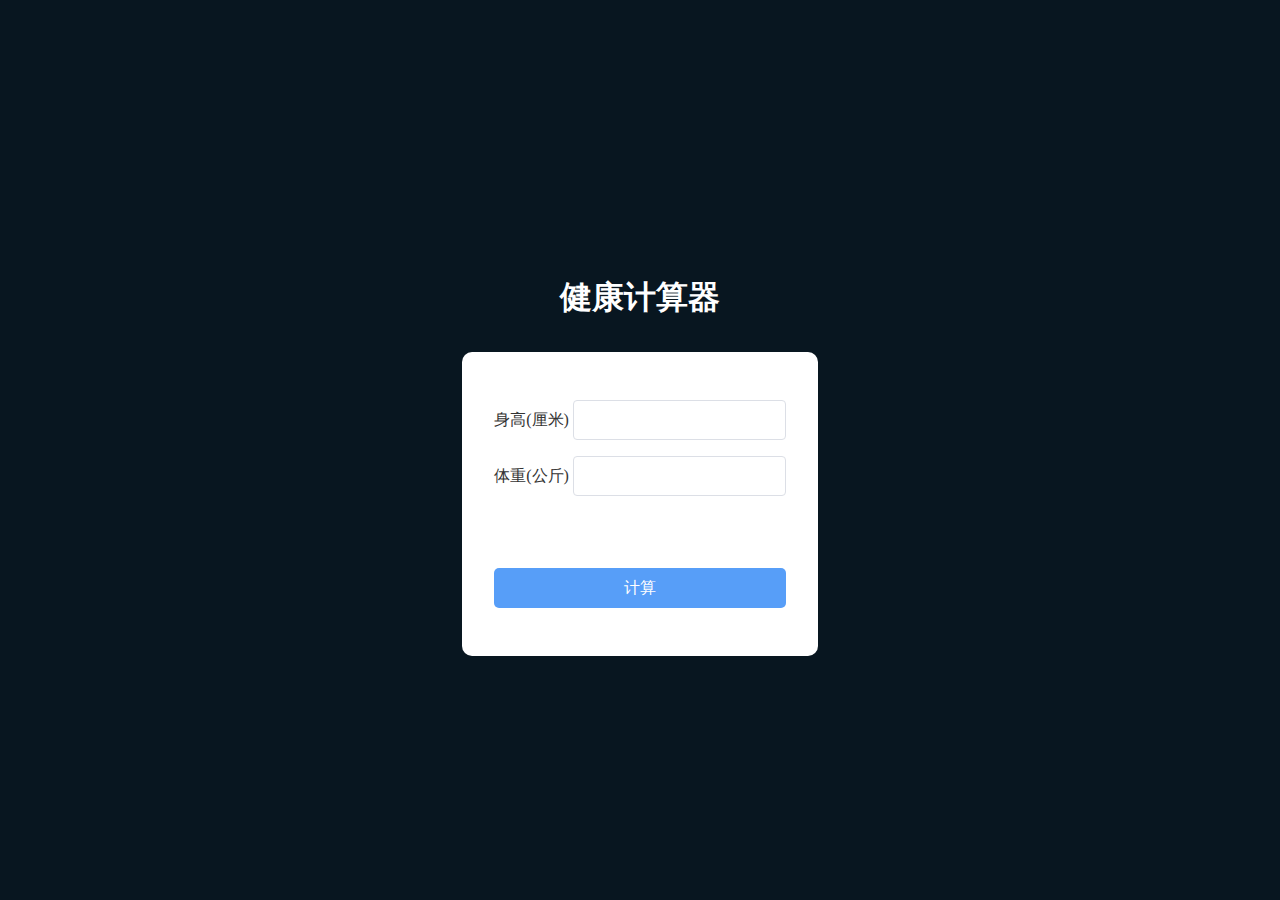
<file: bmi/index.html>
<!DOCTYPE html>
<html lang="en">
  <head>
    <meta charset="UTF-8" />
    <meta http-equiv="X-UA-Compatible" content="IE=edge" />
    <meta name="viewport" content="width=device-width, initial-scale=1.0" />
    <title>健康计算器</title>
    <link rel="stylesheet" href="./css/index.css" />
  </head>
  <body>
    <h1>健康计算器</h1>
    <div class="container">
      <div class="form-item">
        <span>身高(厘米)</span>
        <input id="txtHeight" type="text" />
      </div>
      <div class="form-item">
        <span>体重(公斤)</span>
        <input id="txtWeight" type="text" />
      </div>
      <div id="result" class="form-item"></div>

      <div class="form-item">
        <input type="button" value="计算" />
      </div>
    </div>
    <script src="./js/index.js"></script>
  </body>
</html>
</file>
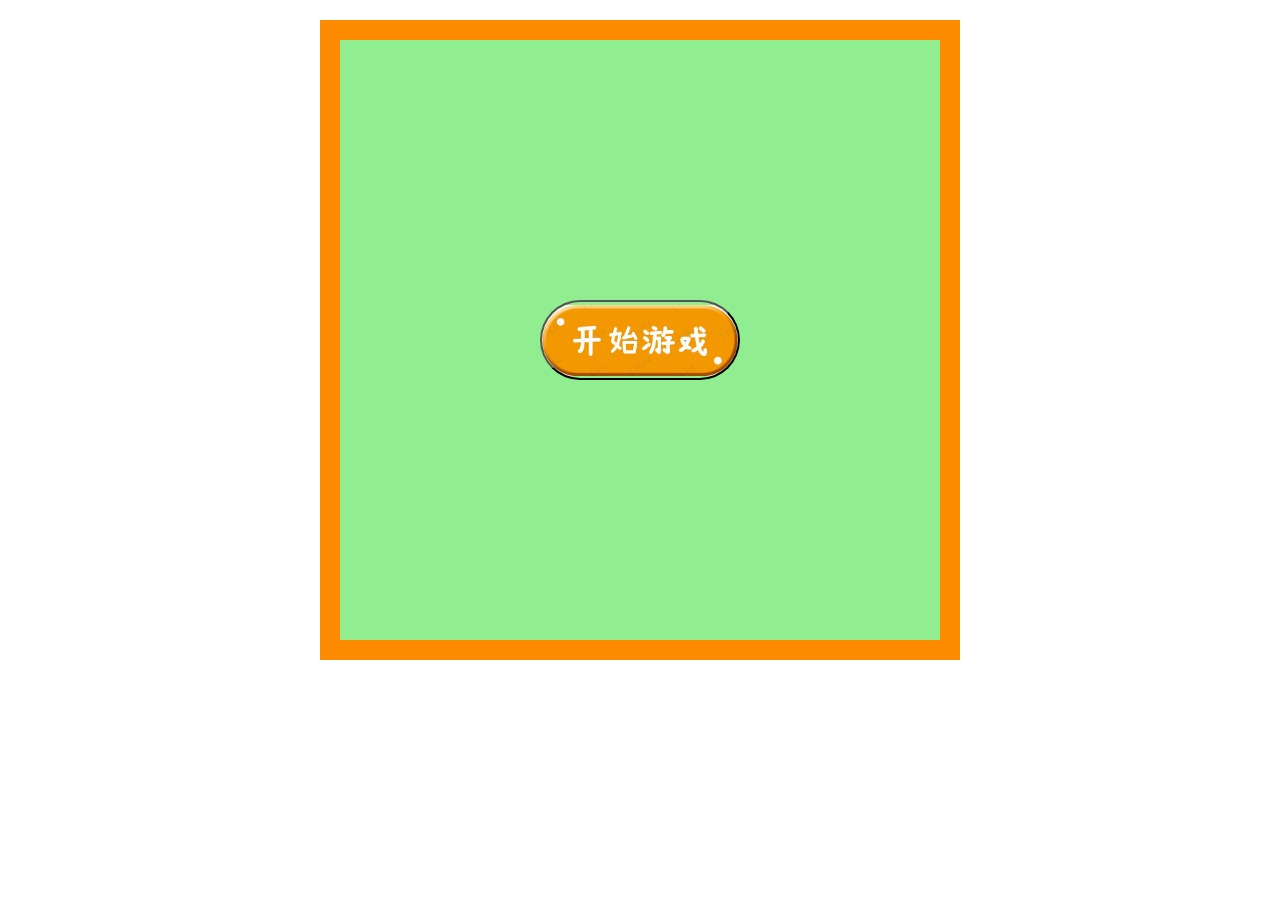
<file: 贪吃蛇/贪吃蛇1.html>
<!DOCTYPE html>
<html lang="en">
<head>
    <meta charset="UTF-8">
    <meta http-equiv="X-UA-Compatible" content="IE=edge">
    <meta name="viewport" content="width=device-width, initial-scale=1.0">
    <title>贪吃蛇小游戏</title>
    <style>
        * {
            margin: 0;
            padding: 0;
            text-decoration: none;
            list-style: none;
        }
        .game-area {
            position: relative;
            width: 600px;
            height: 600px;
            border: 20px solid darkorange;
            background-color:lightgreen;
            margin: 20px auto;
        }
        .game-area button {
            cursor: pointer;
            position: absolute;
            left: 50%;
            top: 50%;
        }
        .beginBtn {
            width: 200px;
            height: 80px;
            background: url(../贪吃蛇/img/begingame.jpg) center/contain no-repeat;
            border-radius: 50px;
            margin-left: -100px;
            margin-top: -40px;
            display: block;
        }
        .pauseBtn {
            width: 70px;
            height: 70px;
            background: url(../贪吃蛇/img/pause.jpg) center/contain no-repeat;
            border-radius: 50px;
            margin-left: -35px;
            margin: top -35px;
            display: none;
        }
        .btn {
            position: absolute;
            display: inline-block;
            width: 70px;
            height: 70px;
            background: url(../贪吃蛇/img/start.jpg) center/contain no-repeat;
            top: 20px;
            left: 360px;
            border-radius: 50%;
            cursor: pointer;
        }
        </style>
</head>
<div class="game-area">
    <button class="beginBtn"></button>
    <button class="pauseBtn"></button>
</div>
<body>
    <script src="../贪吃蛇/config.js"></script>
    <script src="../贪吃蛇/index.js"></script>
</body>
</html>
</file>
<file: bmi/css/index.css>
* {
  margin: 0;
  padding: 0;
  box-sizing: border-box;
}

html {
  background: #081620;
}

body {
  width: 100vw;
  height: 100vh;
  display: flex;
  justify-content: center;
  align-items: center;
  flex-direction: column;
  color: #fff;
}
h1 {
  margin: 1em 0;
}
.container {
  border-radius: 10px;
  background: #fff;
  color: #333;
  padding: 2em;
}
.form-item {
  height: 40px;
  margin: 1em 0;
}
.form-item input[type='text'] {
  border: none;
  outline: none;
  border-radius: 4 px;
  border: 1px solid #dcdfe6;
  font-size: 14px;
  padding: 0 15px;
  height: 40px;
  border-radius: 4px;
}
.form-item input[type='text']:focus {
  border-color: #409eff;
}

.form-item input[type='button'] {
  outline: none;
  border: none;
  background: #579ef8;
  color: #fff;
  width: 100px;
  height: 40px;
  border-radius: 5px;
  font-size: 1em;
  position: relative;
  cursor: pointer;
  display: block;
  width: 100%;
}
.form-item input[type='button']:hover {
  background: #66b1ff;
}
</file>
